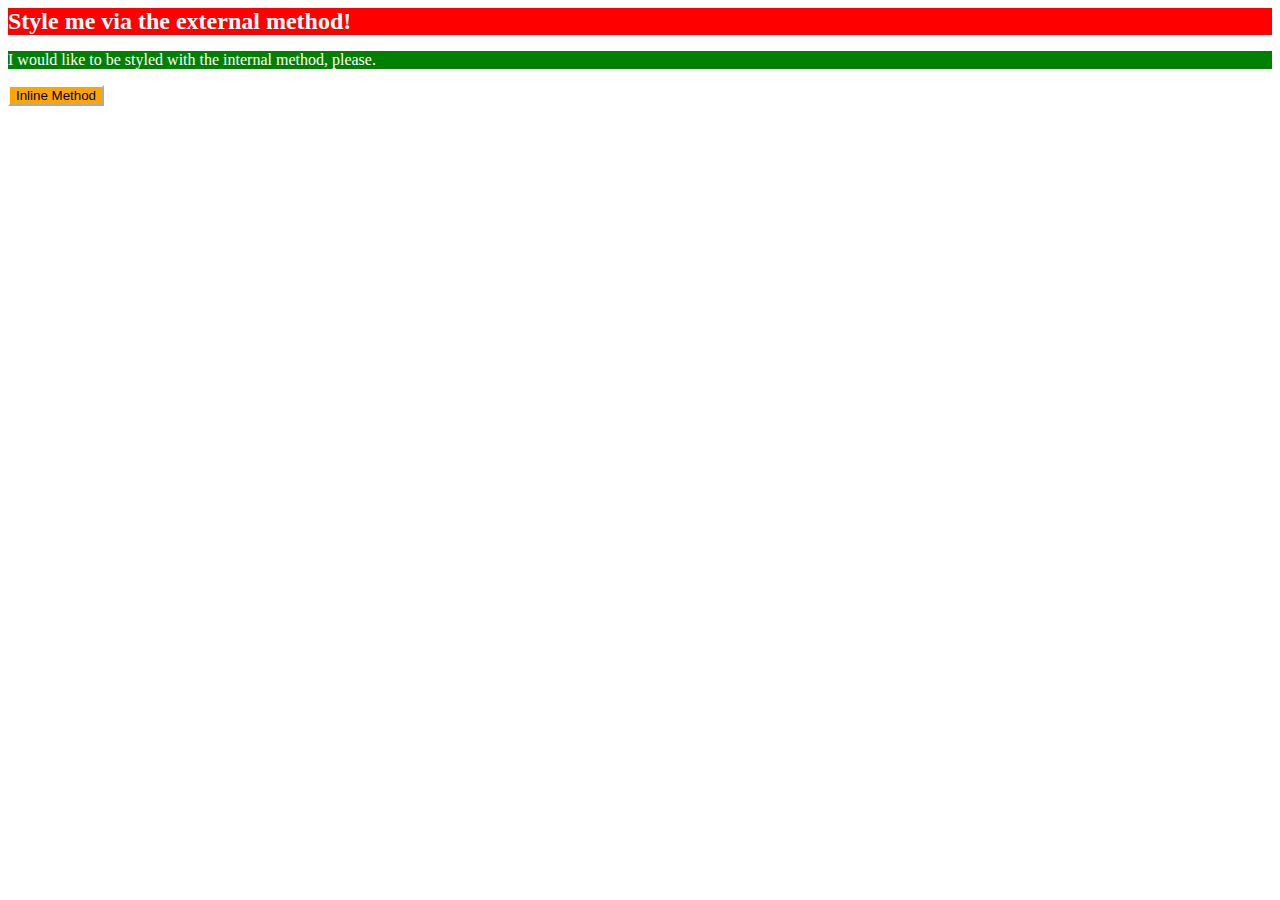
<file: foundations/01-css-methods/index.html>
<!DOCTYPE html>
<html lang="en">
  <head>
    <meta charset="UTF-8">
    <meta http-equiv="X-UA-Compatible" content="IE=edge">
    <meta name="viewport" content="width=device-width, initial-scale=1.0">
    <title>Methods for Adding CSS</title>
    <style>
      p {
        background-color: green;
        color: white;
      }
    </style>
    <link rel="stylesheet" href="style.css">
  </head>
  <body>
    <div>Style me via the external method!</div>
    <p>I would like to be styled with the internal method, please.</p>
    <button style="background-color: orange; border-color: white;">Inline Method</button>
  </body>
</html>
</file>
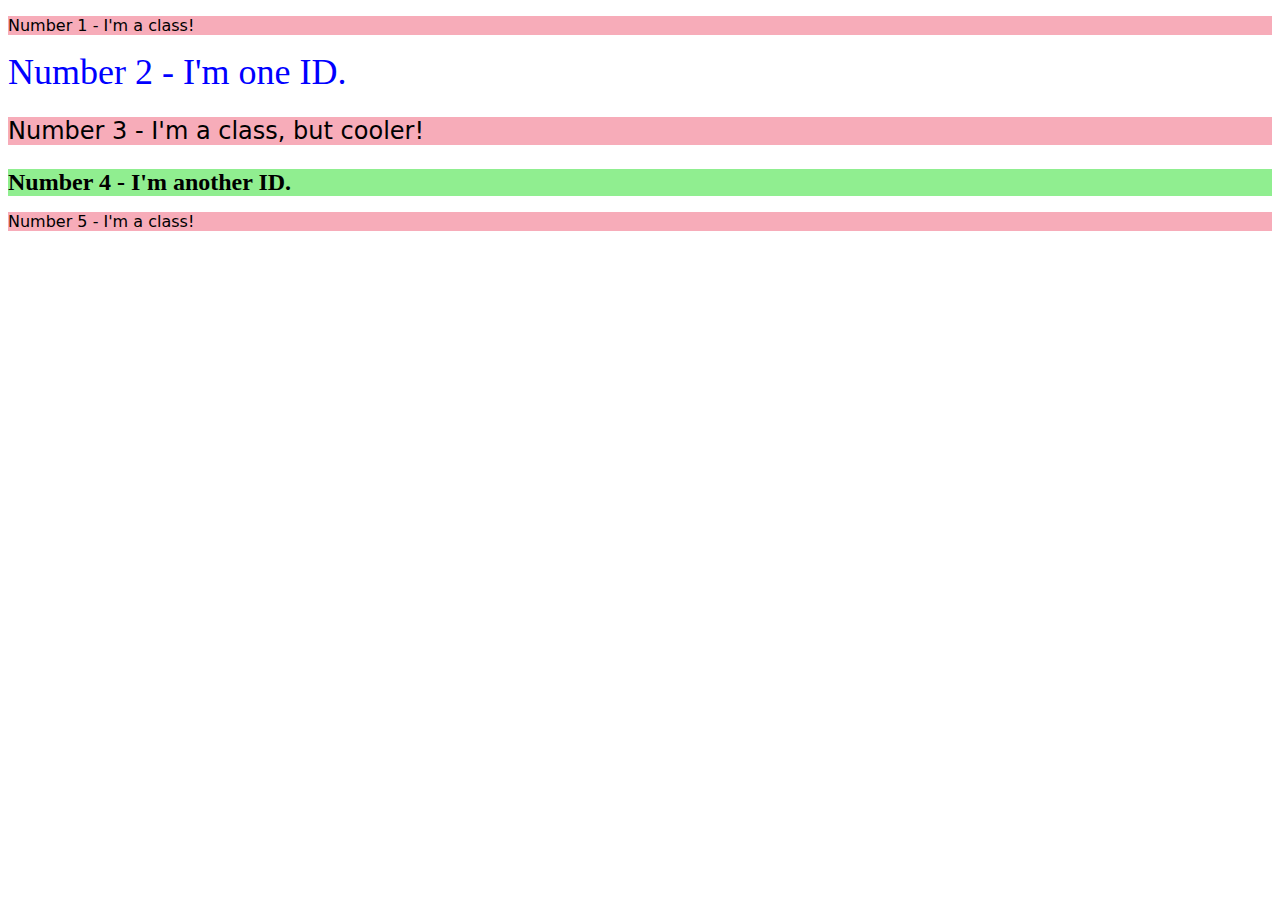
<file: foundations/02-class-id-selectors/index.html>
<!DOCTYPE html>
<html lang="en">
  <head>
    <meta charset="UTF-8">
    <meta http-equiv="X-UA-Compatible" content="IE=edge">
    <meta name="viewport" content="width=device-width, initial-scale=1.0">
    <title>Class and ID Selectors</title>
    <link rel="stylesheet" href="style.css">
  </head>
  <body>
    <p class="odd">Number 1 - I'm a class!</p>
    <div id="two">Number 2 - I'm one ID.</div>
    <p class="odd adjust-font">Number 3 - I'm a class, but cooler!</p>
    <div class="adjust-font" id="four">Number 4 - I'm another ID.</div>
    <p class="odd">Number 5 - I'm a class!</p>
  </body>
</html>
</file>
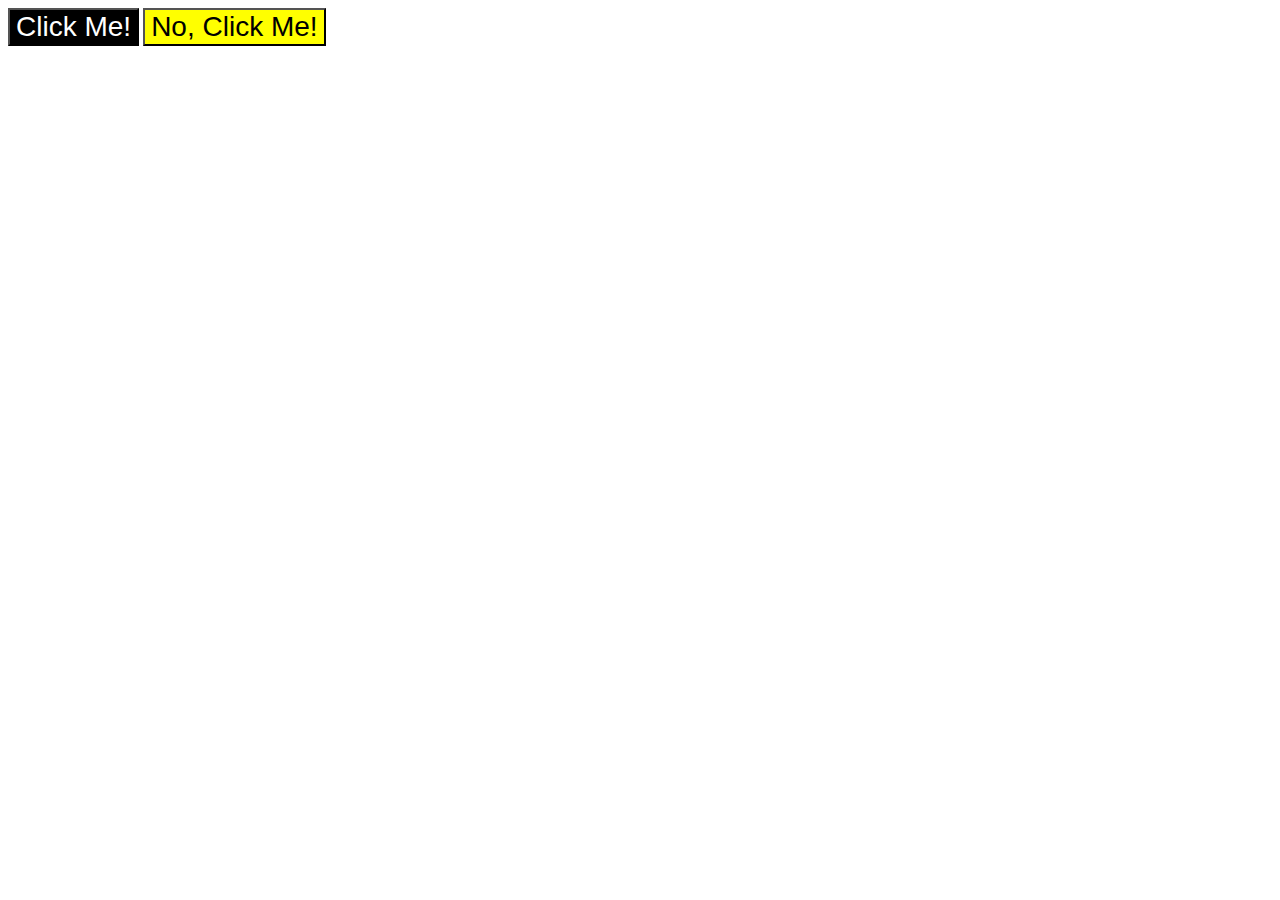
<file: foundations/03-grouping-selectors/index.html>
<!DOCTYPE html>
<html lang="en">
  <head>
    <meta charset="UTF-8">
    <meta http-equiv="X-UA-Compatible" content="IE=edge">
    <meta name="viewport" content="width=device-width, initial-scale=1.0">
    <title>Grouping Selectors</title>
    <link rel="stylesheet" href="style.css">
  </head>
  <body>
    <button class="button black">Click Me!</button>
    <button class="button yellow">No, Click Me!</button>
  </body>
</html>
</file>
<file: foundations/01-css-methods/style.css>
div {
    font-size: 24px;
    font-weight: bold;
    color: white;
    background-color: red;
}
</file>
<file: foundations/02-class-id-selectors/style.css>
.odd {
    background-color:#f7acb9;
    font-family: 'Verdana', 'DejaVu Sans', 'sans-serif';
}

.adjust-font {
    font-size: 24px;
}

#two {
    font-size: 36px;
    color: #0000ff
}

#four {
    background-color: #90ee90;
    font-weight: bold;
    font-size: 24px;
}
</file>
<file: foundations/03-grouping-selectors/style.css>
.button {
    font-size: 28px;
    font-family: 'Helvetica', 'Times New Roman', 'Sans Serif'
}

.black {
    background-color: black;
    color: white;
}

.yellow {
    background-color: yellow;
    color: black;
}
</file>
